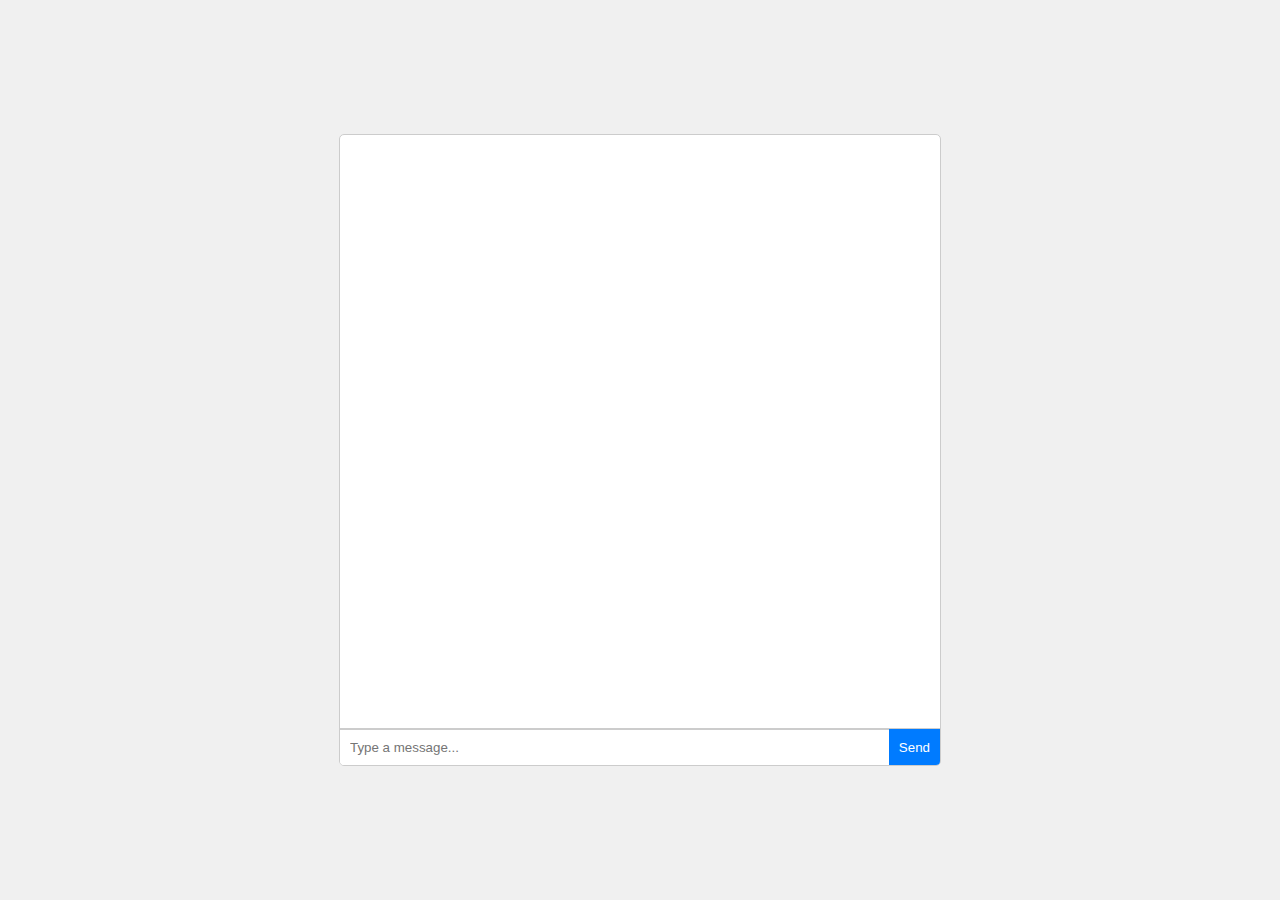
<file: Autotasker/templates/chat.html>
<!DOCTYPE html>
<html lang="en">
<head>
    <meta charset="UTF-8">
    <meta name="viewport" content="width=device-width, initial-scale=1.0">
    <title>Custom Chat UI</title>
    <style>
        body {
            font-family: Arial, sans-serif;
            margin: 0;
            padding: 0;
            display: flex;
            flex-direction: column;
            height: 100vh;
            justify-content: center;
            align-items: center;
            background-color: #f0f0f0;
        }
        #chat-container {
            width: 100%;
            max-width: 600px;
            height: 70%;
            border: 1px solid #ccc;
            border-radius: 5px;
            background-color: #fff;
            display: flex;
            flex-direction: column;
            overflow: hidden;
        }
        #messages {
            flex: 1;
            padding: 10px;
            overflow-y: auto;
            border-bottom: 1px solid #ccc;
        }
        #input-container {
            display: flex;
        }
        #input-container input {
            flex: 1;
            padding: 10px;
            border: none;
            border-top: 1px solid #ccc;
        }
        #input-container button {
            padding: 10px;
            border: none;
            background-color: #007bff;
            color: #fff;
            cursor: pointer;
        }
        #input-container button:hover {
            background-color: #0056b3;
        }
    </style>
</head>
<body>
    <div id="chat-container">
        <div id="messages"></div>
        <div id="input-container">
            <input type="text" id="user-input" placeholder="Type a message...">
            <button id="send-button">Send</button>
        </div>
    </div>

    <script>
        const myWebhookId = 'cb32a73d-8e76-4079-b4af-9896aab2b71c';
        const apiUrl = `https://webhook.botpress.cloud/${myWebhookId}`;

        async function sendMessageToBot(message) {
            try {
                const response = await fetch(apiUrl, {
                    method: 'POST',
                    headers: {
                        'Content-Type': 'application/json',
                    },
                    body: JSON.stringify({
                        type: 'text',
                        text: message,
                    }),
                });
                const data = await response.json();
                return data.responses;
            } catch (error) {
                console.error('Error sending message:', error);
                return [];
            }
        }

        document.getElementById('send-button').addEventListener('click', async () => {
            const userInput = document.getElementById('user-input');
            const message = userInput.value.trim();
            if (message) {
                addMessageToChat('You', message);
                userInput.value = '';
                const botResponses = await sendMessageToBot(message);
                botResponses.forEach(response => addMessageToChat('Bot', response.text));
            }
        });

        function addMessageToChat(sender, message) {
            const messagesContainer = document.getElementById('messages');
            const messageElement = document.createElement('div');
            messageElement.textContent = `${sender}: ${message}`;
            messagesContainer.appendChild(messageElement);
            messagesContainer.scrollTop = messagesContainer.scrollHeight;
        }
    </script>
</body>
</html>
</file>
